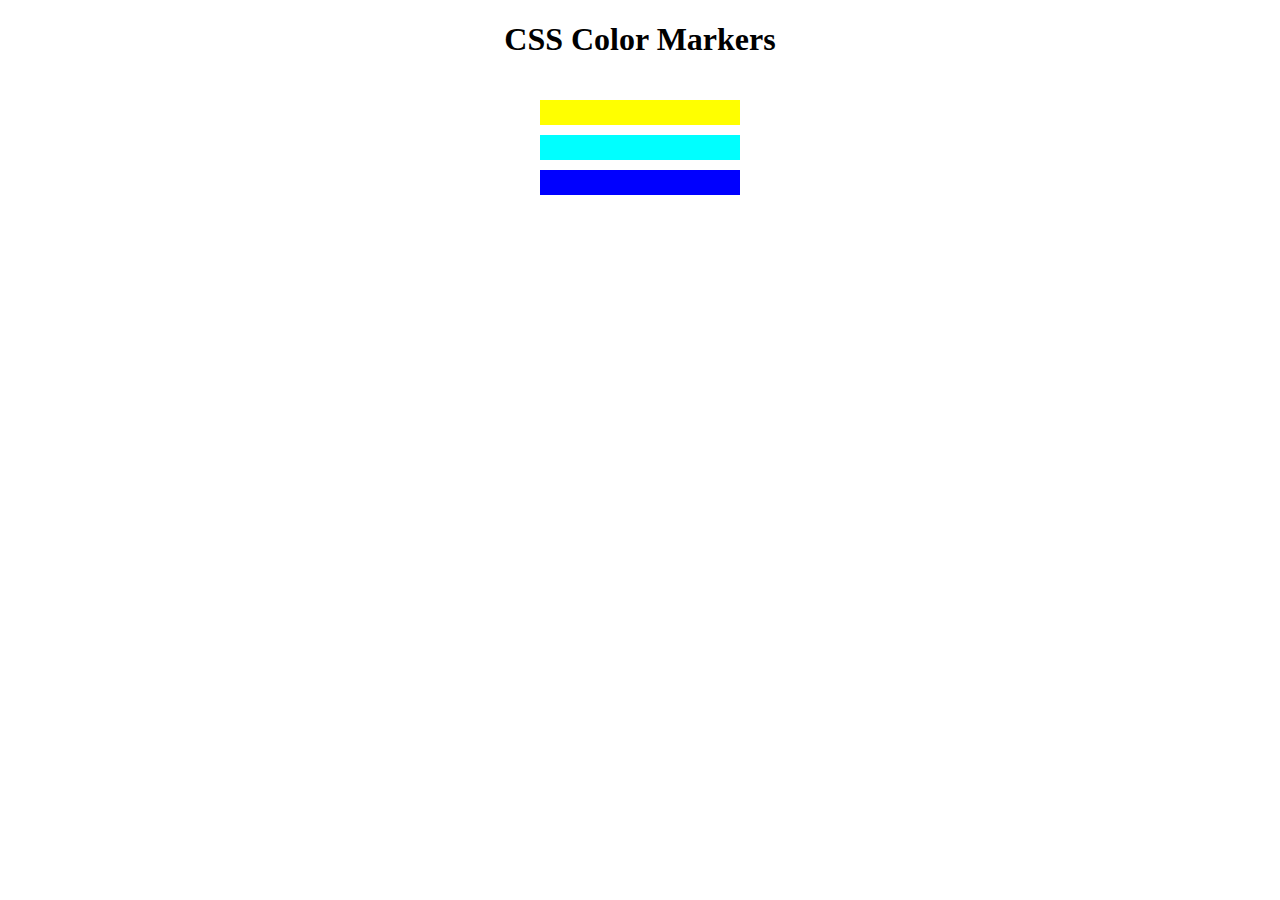
<file: freeCodeCamp-Responsive-Web_Design/course3/index.html>
<!doctype html>
<html lang="en">
  <head>
    <meta charset="UTF-8" />
    <meta name="viewport" content="width=device-width, initial-scale=1" />
    <title>Colored Markers</title>
    <link href="styles.css" rel="stylesheet" />
  </head>
  <body>
    <h1>CSS Color Markers</h1>

    <div class="container">
      <div class="marker one"></div>
      <div class="marker two"></div>
      <div class="marker three"></div>
    </div>
  </body>
</html>
</file>
<file: freeCodeCamp-Responsive-Web_Design/course3/styles.css>
h1 {
  text-align: center;
}

.container {
  padding: 10px 0px;
  background-color: rgb(255, 255, 255);
}

.marker {
  margin: 10px auto;
  height: 25px;
  width: 200px;
}

.one {
  background-color: rgb(255, 255, 0);
}

.two {
  background-color: rgb(0, 255, 255);
}

.three {
  background-color: rgb(0, 0, 255);
}
</file>
